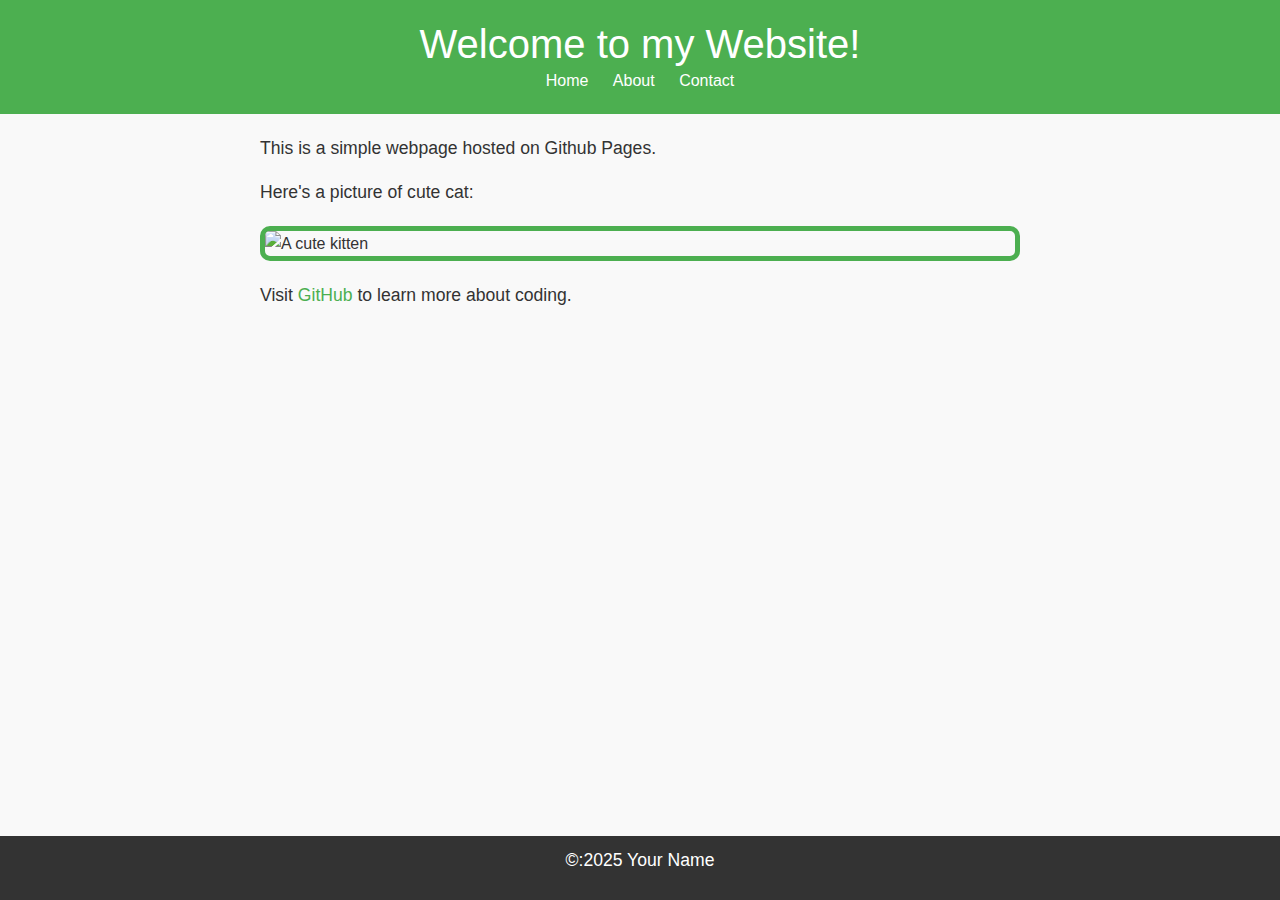
<file: index.html>
<!DOCTYPE html>
<html lang="en">
<head>
	<!-- Bootstrap CSS -->

<link href="https://cdn.jsdelivr.net/npm/bootstrap@5.3.0/dist/css/bootstrap.min.css" rel="stylesheet">
	<link rel="stylesheet" href="styles.css">
   <meta charset="UFT-8">
   <meta name ="viewport" content="width=device-width, intial-scale=1.0">
   <title>My first GitHub page</title>
 </head>
<body>
     <header>
	      <h1> Welcome to my Website!</h1>
		 <nav>
			<a href="index.html">Home</a>
			<a href="about.html">About</a>
			<a href="contact.html">Contact</a>
		</nav> 
	 </header>
	  <main>
	    <p>This is a simple webpage hosted on Github Pages.</p>
		<p>Here's a picture of cute cat:</p>
		<img scr="https://placekitten.com/200/300" alt="A cute kitten">
		<p>Visit <a href="https://github.com">GitHub</a> to learn more about coding.</p>
	</main>
	<footer>
	
	   <p>&copy:2025 Your Name</p>
	</footer>
	  </body>
</html>
</file>
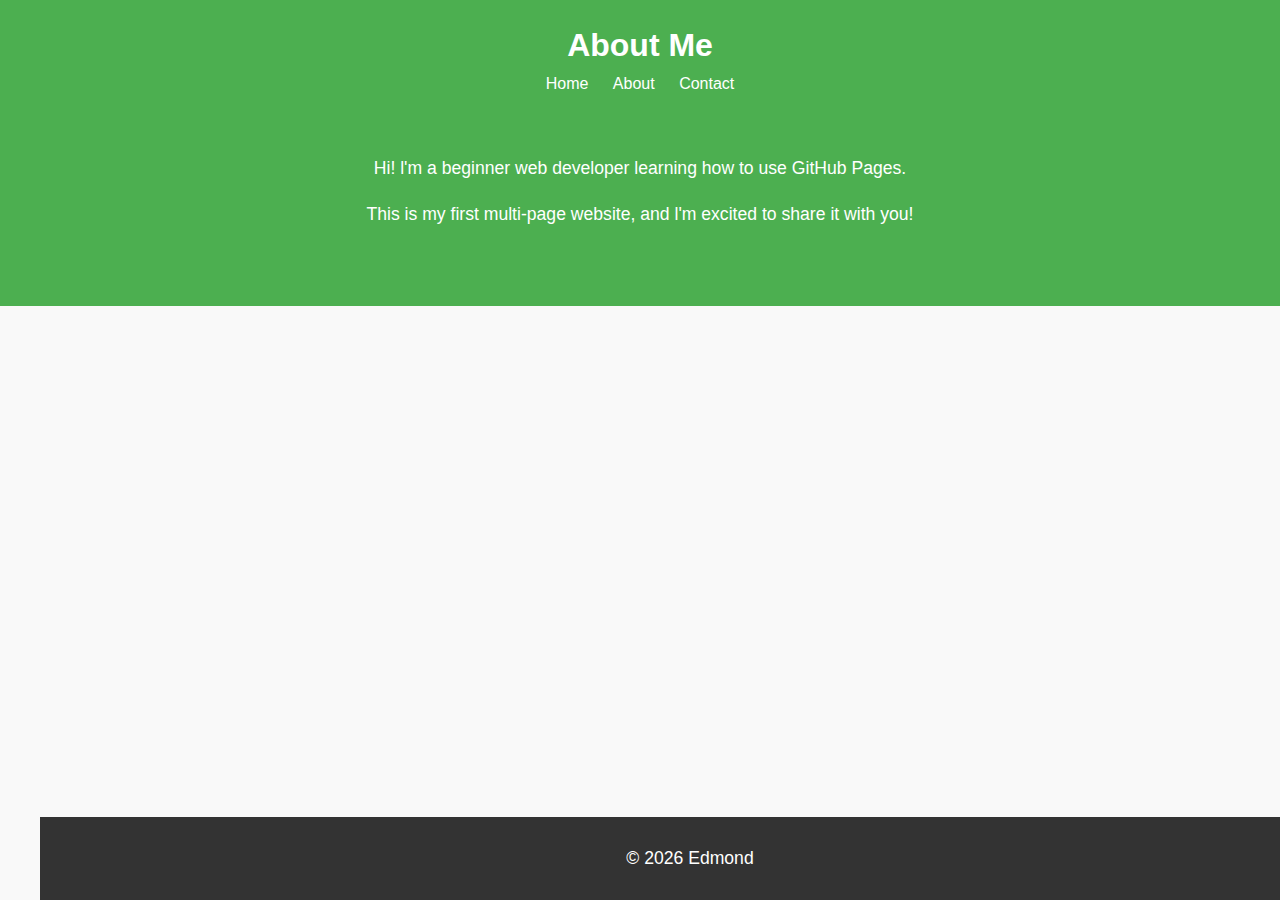
<file: about.html>
<!DOCTYPE html>

<html lang="en">

<head>
<link rel="stylesheet" href="styles.css">
	<meta charset="UTF-8">
	
	<meta name="viewport" content="width=device-width, intial-scale=1.0">
	
	<title>About Me</title>
	
</head>

<body>

	<header>
		<h1>About Me</h1>
		
		<nav>
			
			<a href="index.html">Home</a>
			
			<a href="about.html">About</a>
			
			<a href="contact.html">Contact</a>
			
		</nav>
		
	<header>

	<main>

		<p>Hi! l'm a beginner web developer learning how to use GitHub Pages.</p>
		
		<p>This is my first multi-page website, and l'm excited to share it with you!</p>
		
	</main>
	
	<footer>
	<p>&copy; 2026 Edmond</p>
	
	<footer>
	
</body>

<html>
</file>
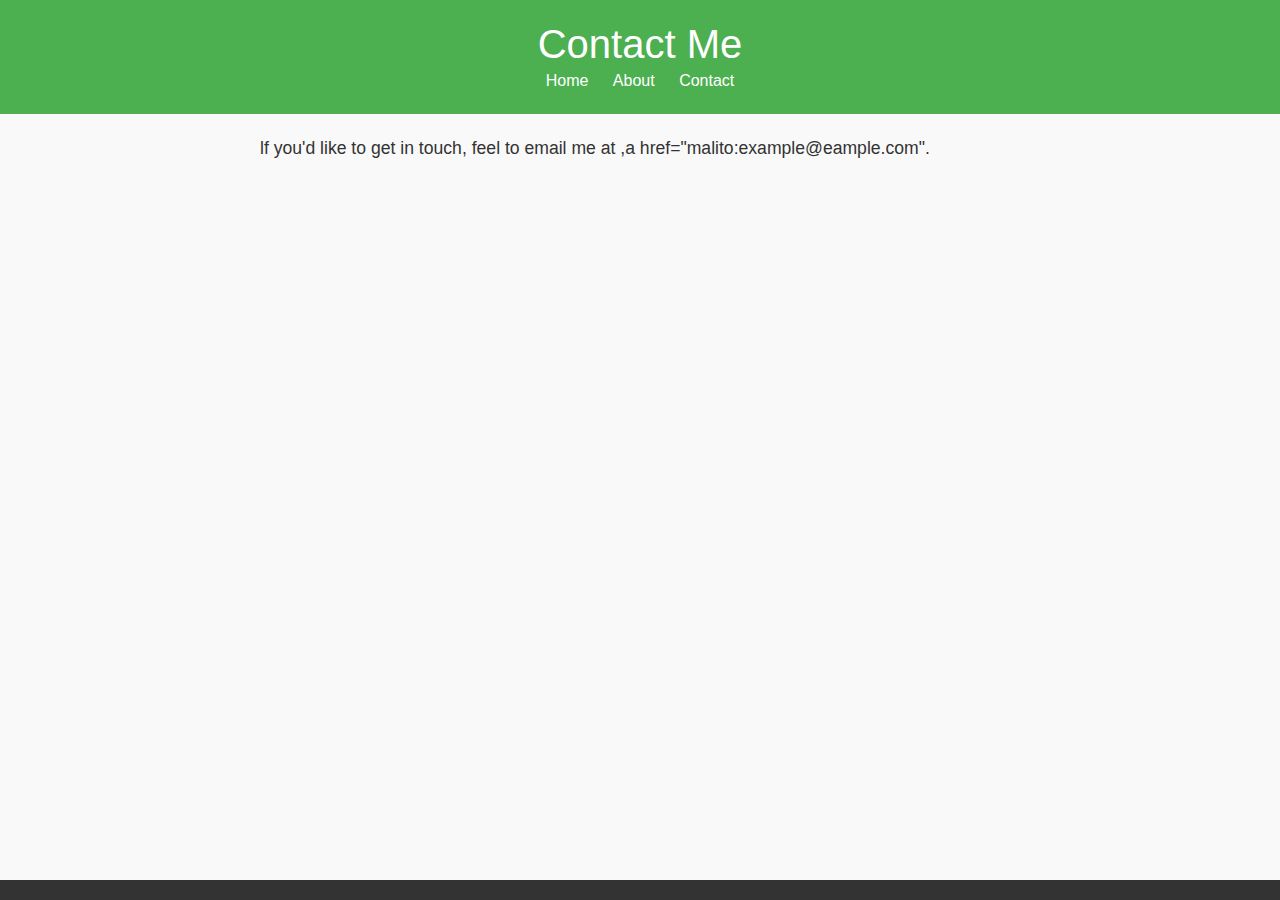
<file: contact.html>
<!DOCTYPE html>

<html lang="en">

<head>
	<!-- Bootstrap CSS -->

<link href="https://cdn.jsdelivr.net/npm/bootstrap@5.3.0/dist/css/bootstrap.min.css" rel="stylesheet">
	<link rel="stylesheet" href="styles.css">
	<meta charset="UTF-8>
	
	<meta name="viewport" content="width=device-width, intial-scale=1.0">
	
	<title>Contact Me</title>
	
</head>

<body>
<!-- Bootstrap JS and dependencies -->

<script src="https://cdn.jsdelivr.net/npm/@popperjs/core@2.11.6/dist/umd/popper.min.js"></script>

<script src="https://cdn.jsdelivr.net/npm/bootstrap@5.3.0/dist/js/bootstrap.min.js"></script>
	<header>
	
		<h1>Contact Me</h1>
		
		<nav>
		
		  <a href="index.html">Home</a>
		  
		  <a href="about.html">About</a>
		  
		  <a href="contact.html">Contact</a>
		  
		</nav>
		
   </header>

    <main>

	<p>lf you'd like to get in touch, feel to email me at ,a href="malito:example@eample.com"</a>.</p>
	
	</main>
	
	
	<footer>
	
	<p<&copy; 2026 Edmond</p>
	
	</footer>
</body>

</html>
</file>
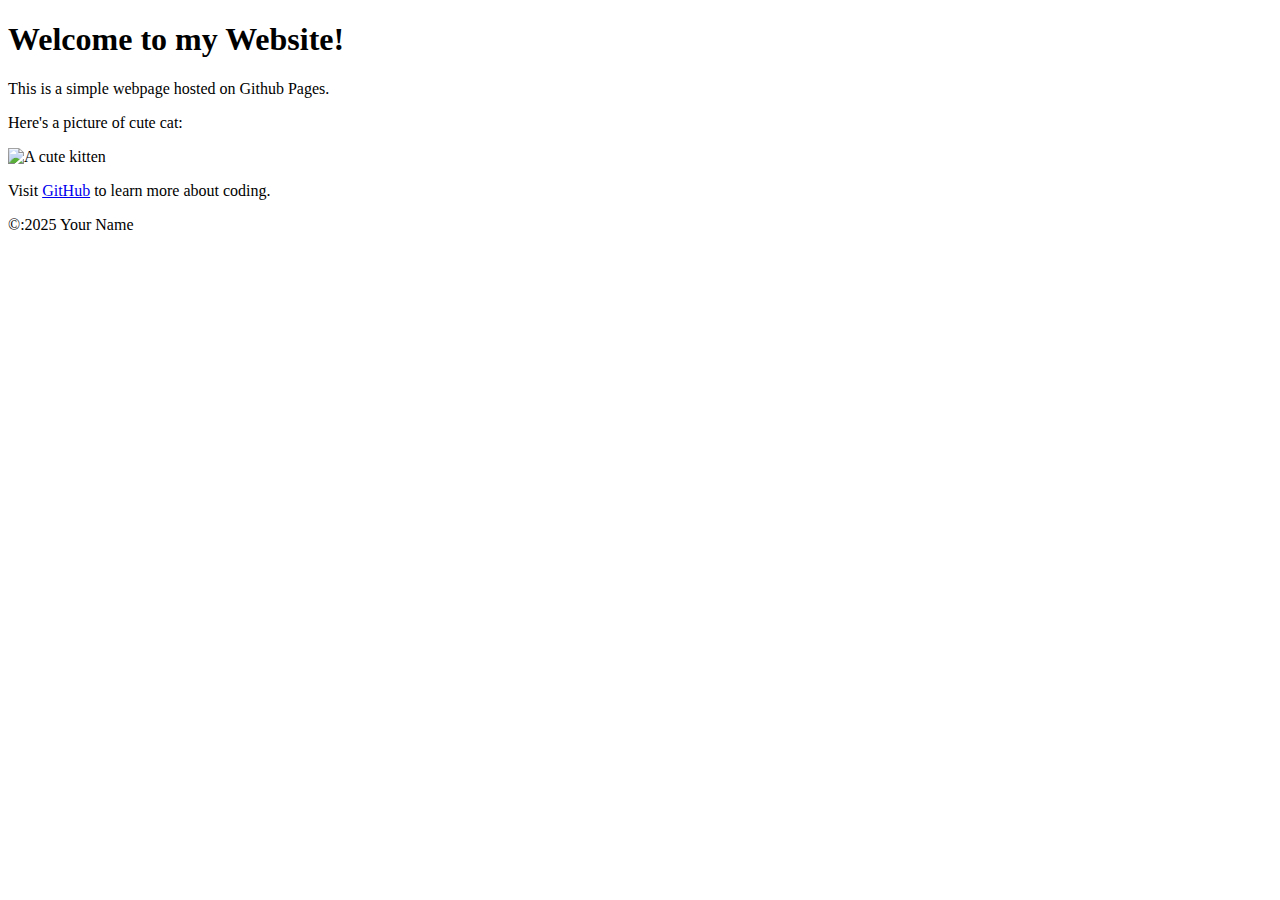
<file: index html.html>
<!DOCTYPE html>

<html lang="en">

<head>

   <meta charset="UFT-8">
   
   <meta name ="viewport" content="width=device-width, intial-scale=1.0">
   
   <title>My first GitHub page</title>
   
 </head>
 
<body>

     <header>
	 
	      <h1> Welcome to my Website!</h1>
		  
	  <header>
	  
	  
	  
	  <main>
	  
	    <p>This is a simple webpage hosted on Github Pages.</p>
		
		
		<p>Here's a picture of cute cat:</p>
		
		<img scr="https://placekitten.com/200/300" alt="A cute kitten">
		
		
		<p>Visit <a href="https://github.com">GitHub</a> to learn more about coding.</p>
		
	</main>
	
	
	<footer
	>
	   <p>&copy:2025 Your Name</p>
	   
	</footer>

</body>

</html>
</file>
<file: styles.css>
selector {
property: value;
}
body {
font-family: Arial, sans-serif;
color: #333;
background-color: #f9f9f9;
margin: 0;
padding: 0;
line-height: 1.6;
}
header {
background-color: #4CAF50;
color: white;
padding: 20px;
text-align: center;
}
header h1 {
margin: 0;
}
nav a {
color: white;
text-decoration: none;
margin: 0 10px;
}
nav a:hover {
text-decoration: underline;
}
main {
padding: 20px;
max-width: 800px;
margin: 0 auto;
}
main img {
max-width: 100%;
height: auto;
display: block;
margin: 20px 0;
}
footer {
background-color: #333;
color: white;
text-align: center;
padding: 10px;
position: fixed;
bottom: 0;
width: 100%;
}
p {
font-size: 1.1em;
}
a {
color: #4CAF50;
text-decoration: none;
}
a:hover {
text-decoration: underline;
}
img {
border: 5px solid #4CAF50;
border-radius: 10px;
}
main a[href^="mailto:"] {
color: #ff5722;
font-weight: bold;
}
</file>
